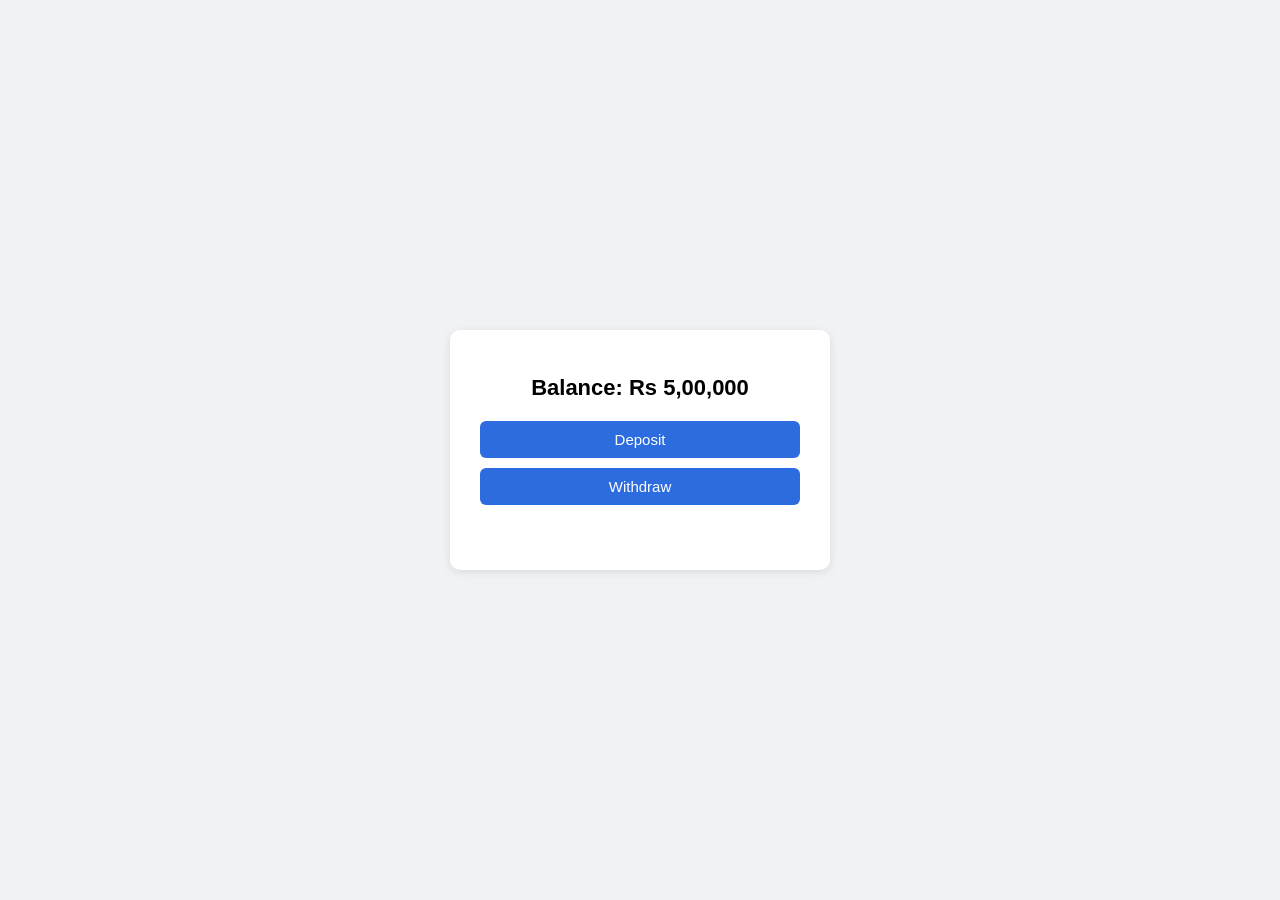
<file: ATM - Project/index.html>
<!DOCTYPE html>
<html lang="en">
<head>
    <meta charset="UTF-8">
    <meta name="viewport" content="width=device-width, initial-scale=1.0">
    <title>ATM</title>
    <link rel="stylesheet" href="style.css">
</head>
<body>

    <div class="card">
        <h1>Balance: Rs <span id="balanceText">5,00,000</span></h1>

        <div class="buttons">
            <button id="btnDeposit">Deposit</button>
            <button id="btnWithdraw">Withdraw</button>
        </div>

        <div id="message"></div>
    </div>

    <script src="ATM.js"></script>
</body>
</html>
</file>
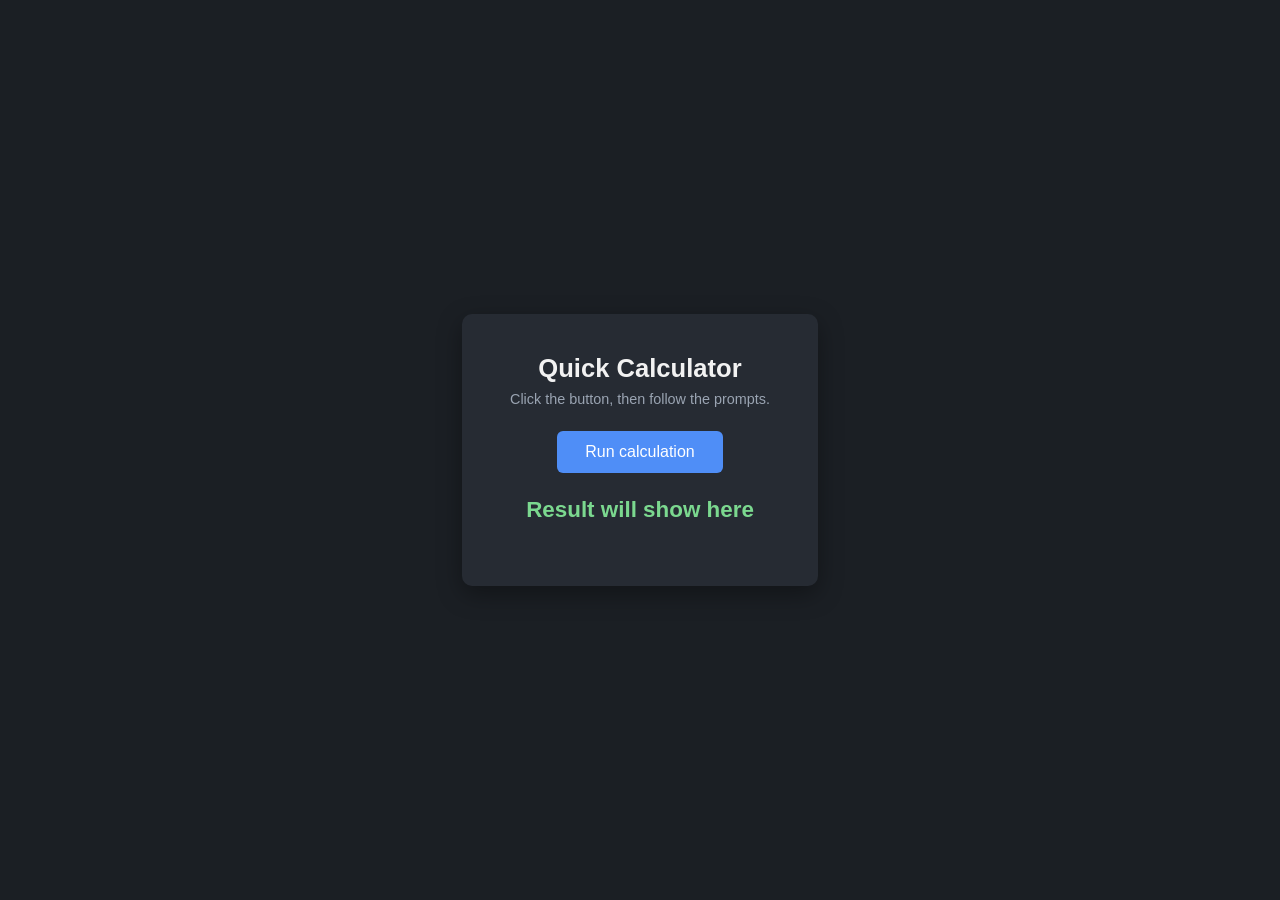
<file: calculator-project/index.html>
<!DOCTYPE html>
<html lang="en">
<head>
    <meta charset="UTF-8">
    <meta name="viewport" content="width=device-width, initial-scale=1.0">
    <title>Document</title>
    <link rel = "stylesheet" href = "style.css">
       <script src="calculator.js"></script>
</head>
<body>
     <main class="card">
    <h1>Quick Calculator</h1>
    <p class="hint">Click the button, then follow the prompts.</p>

    <button id="runBtn">Run calculation</button>

    <p class="result" id="result">Result will show here</p>
  </main>

  <script src="calculator.js"></script>
</body>
</html>
</file>
<file: ATM - Project/style.css>
body {
  font-family: Arial, sans-serif;
  background: #f0f2f5;
  display: flex;
  justify-content: center;
  align-items: center;
  height: 100vh;
  margin: 0;
}

.card {
  background: white;
  padding: 30px;
  border-radius: 10px;
  box-shadow: 0 2px 10px rgba(0, 0, 0, 0.1);
  text-align: center;
  width: 320px;
}

h1 {
  font-size: 22px;
  margin-bottom: 20px;
}

.buttons {
  display: flex;
  flex-direction: column;
  gap: 10px;
  margin-bottom: 15px;
}

button {
  padding: 10px;
  font-size: 15px;
  border: none;
  border-radius: 6px;
  background: #2d6cdf;
  color: white;
  cursor: pointer;
}

button:hover {
  background: #1d54b8;
}

#message {
  font-size: 14px;
  color: #333;
  min-height: 20px;
}
</file>
<file: calculator-project/style.css>
body {
  margin: 0;
  min-height: 100vh;
  display: flex;
  align-items: center;
  justify-content: center;
  background: #1b1f24;
  font-family: 'Segoe UI', Arial, sans-serif;
}

.card {
  background: #262b33;
  border-radius: 10px;
  padding: 40px 48px;
  text-align: center;
  box-shadow: 0 8px 24px rgba(0, 0, 0, 0.35);
  max-width: 360px;
}

h1 {
  color: #f2f2f2;
  font-size: 1.6rem;
  margin: 0 0 8px;
}

.hint {
  color: #9aa4b2;
  font-size: 0.9rem;
  margin: 0 0 24px;
}

#runBtn {
  background: #4f8ef7;
  color: #ffffff;
  border: none;
  border-radius: 6px;
  padding: 12px 28px;
  font-size: 1rem;
  cursor: pointer;
  transition: background 0.2s ease;
}

#runBtn:hover {
  background: #3d76d6;
}

.result {
  margin-top: 24px;
  font-size: 1.4rem;
  font-weight: 600;
  color: #7bd88f;
  min-height: 1.4rem;
}
</file>
